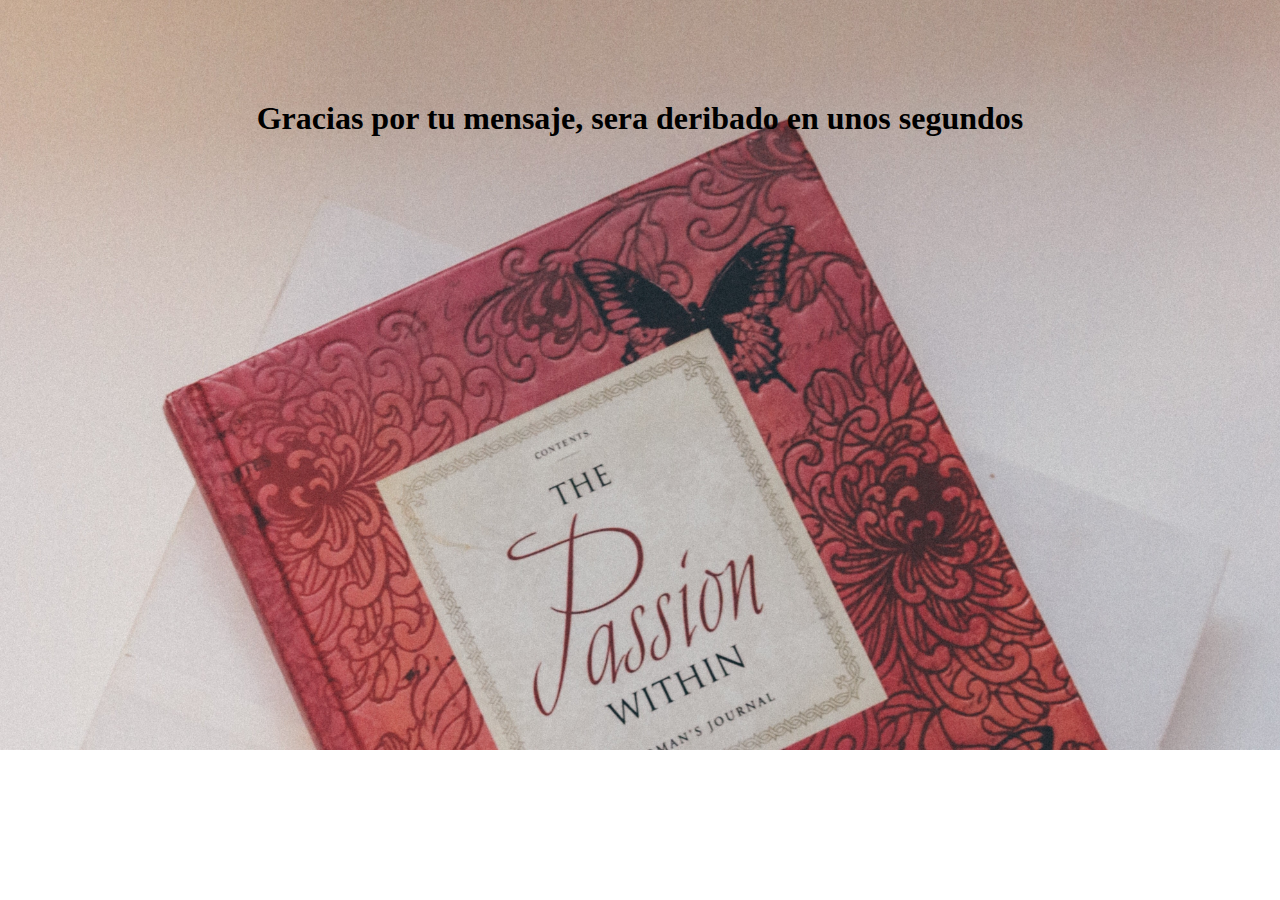
<file: pages/exito.html>
<!DOCTYPE html>
<html lang="en">
<head>
    <meta charset="UTF-8">
    <meta http-equiv="X-UA-Compatible" content="IE=edge">
    <meta name="viewport" content="width=device-width, initial-scale=1.0">
    <link rel="stylesheet" href="../css/style.css">
    <title>Muchas Gracias</title>
</head>
<body class="body-exito">

    <h1 class="exito">Gracias por tu mensaje, sera deribado en unos segundos</h1>

    <script>
        setTimeout(function(){
            window.location.replace(index.html);
        },2000);
    </script>
</body>
</html>
</file>
<file: css/style.css>
*{
  margin: 0;
  padding: 0;
}
/* header igual todas las paginas */

.navbar{
  display: flex;
  flex-wrap: wrap;
  align-items: center;
  justify-content: space-between;
  background-color: rgba(192, 161, 161, 0.747);
  padding: 5px;
}

.navbar a{
  text-decoration: none;
  color: inherit;
}
.logo{
  margin-right: 50px;
  font-family: 'Indie Flower', cursive;
}
.logo2 {
  font-family: 'Grape Nuts', cursive;
}

.list{
  list-style: none;
  display: flex;
  gap: 30px;
  font-family: 'Indie Flower', cursive;
}
#toggler,
.navbar label{
  display: none;
}

@media screen and (max-width: 1000px){
  .menu{
    width: 100%;
    max-height: 0;
    overflow: hidden;
  }
  .list{
    flex-direction: column;
    align-items: center;
    padding: 20px;
  }
  .navbar label{
    display: inline-flex;
    align-items: center;
    cursor: pointer;
  }
  #toggler:checked ~ .menu{
    max-height: 100%;
  }
}

/* fin header igual todas las paginas */
/* seccion igual todas las paginas*/
.animate {
      font-family: 'Hurricane', cursive;
      padding: 20px;
  }
  
.nav-link {
    font-family: 'Indie Flower', cursive;
  }
  /* fin seccion igual todas las paginas*/
  
  /* index.html */
  
.body-index {
      background-image: url(../images/fotos-index/foto-body-index.jpg);
      background-repeat: no-repeat;
      background-size: cover;
      position: relative;
      padding-bottom: 10em;
      min-height: 100vh;
}
.loreminicio {
      color: black;
      font-family: 'Poppins', sans-serif;
      display: flex;
      padding: 50px;
}
@media screen and (max-width: 400px) {
  .carousel {
    max-width: 100%;
  }
}
/* fin index.html */
  
/* quienesomos.html */
.body-quienesomos {
    background-color: #ffffff;
  background-image: url("data:image/svg+xml,%3Csvg xmlns='http://www.w3.org/2000/svg' width='100%25'%3E%3Cdefs%3E%3ClinearGradient id='a' gradientUnits='userSpaceOnUse' x1='0' x2='0' y1='0' y2='100%25' gradientTransform='rotate(240)'%3E%3Cstop offset='0' stop-color='%23ffffff'/%3E%3Cstop offset='1' stop-color='%234FE'/%3E%3C/linearGradient%3E%3Cpattern patternUnits='userSpaceOnUse' id='b' width='540' height='450' x='0' y='0' viewBox='0 0 1080 900'%3E%3Cg fill-opacity='0.1'%3E%3Cpolygon fill='%23444' points='90 150 0 300 180 300'/%3E%3Cpolygon points='90 150 180 0 0 0'/%3E%3Cpolygon fill='%23AAA' points='270 150 360 0 180 0'/%3E%3Cpolygon fill='%23DDD' points='450 150 360 300 540 300'/%3E%3Cpolygon fill='%23999' points='450 150 540 0 360 0'/%3E%3Cpolygon points='630 150 540 300 720 300'/%3E%3Cpolygon fill='%23DDD' points='630 150 720 0 540 0'/%3E%3Cpolygon fill='%23444' points='810 150 720 300 900 300'/%3E%3Cpolygon fill='%23FFF' points='810 150 900 0 720 0'/%3E%3Cpolygon fill='%23DDD' points='990 150 900 300 1080 300'/%3E%3Cpolygon fill='%23444' points='990 150 1080 0 900 0'/%3E%3Cpolygon fill='%23DDD' points='90 450 0 600 180 600'/%3E%3Cpolygon points='90 450 180 300 0 300'/%3E%3Cpolygon fill='%23666' points='270 450 180 600 360 600'/%3E%3Cpolygon fill='%23AAA' points='270 450 360 300 180 300'/%3E%3Cpolygon fill='%23DDD' points='450 450 360 600 540 600'/%3E%3Cpolygon fill='%23999' points='450 450 540 300 360 300'/%3E%3Cpolygon fill='%23999' points='630 450 540 600 720 600'/%3E%3Cpolygon fill='%23FFF' points='630 450 720 300 540 300'/%3E%3Cpolygon points='810 450 720 600 900 600'/%3E%3Cpolygon fill='%23DDD' points='810 450 900 300 720 300'/%3E%3Cpolygon fill='%23AAA' points='990 450 900 600 1080 600'/%3E%3Cpolygon fill='%23444' points='990 450 1080 300 900 300'/%3E%3Cpolygon fill='%23222' points='90 750 0 900 180 900'/%3E%3Cpolygon points='270 750 180 900 360 900'/%3E%3Cpolygon fill='%23DDD' points='270 750 360 600 180 600'/%3E%3Cpolygon points='450 750 540 600 360 600'/%3E%3Cpolygon points='630 750 540 900 720 900'/%3E%3Cpolygon fill='%23444' points='630 750 720 600 540 600'/%3E%3Cpolygon fill='%23AAA' points='810 750 720 900 900 900'/%3E%3Cpolygon fill='%23666' points='810 750 900 600 720 600'/%3E%3Cpolygon fill='%23999' points='990 750 900 900 1080 900'/%3E%3Cpolygon fill='%23999' points='180 0 90 150 270 150'/%3E%3Cpolygon fill='%23444' points='360 0 270 150 450 150'/%3E%3Cpolygon fill='%23FFF' points='540 0 450 150 630 150'/%3E%3Cpolygon points='900 0 810 150 990 150'/%3E%3Cpolygon fill='%23222' points='0 300 -90 450 90 450'/%3E%3Cpolygon fill='%23FFF' points='0 300 90 150 -90 150'/%3E%3Cpolygon fill='%23FFF' points='180 300 90 450 270 450'/%3E%3Cpolygon fill='%23666' points='180 300 270 150 90 150'/%3E%3Cpolygon fill='%23222' points='360 300 270 450 450 450'/%3E%3Cpolygon fill='%23FFF' points='360 300 450 150 270 150'/%3E%3Cpolygon fill='%23444' points='540 300 450 450 630 450'/%3E%3Cpolygon fill='%23222' points='540 300 630 150 450 150'/%3E%3Cpolygon fill='%23AAA' points='720 300 630 450 810 450'/%3E%3Cpolygon fill='%23666' points='720 300 810 150 630 150'/%3E%3Cpolygon fill='%23FFF' points='900 300 810 450 990 450'/%3E%3Cpolygon fill='%23999' points='900 300 990 150 810 150'/%3E%3Cpolygon points='0 600 -90 750 90 750'/%3E%3Cpolygon fill='%23666' points='0 600 90 450 -90 450'/%3E%3Cpolygon fill='%23AAA' points='180 600 90 750 270 750'/%3E%3Cpolygon fill='%23444' points='180 600 270 450 90 450'/%3E%3Cpolygon fill='%23444' points='360 600 270 750 450 750'/%3E%3Cpolygon fill='%23999' points='360 600 450 450 270 450'/%3E%3Cpolygon fill='%23666' points='540 600 630 450 450 450'/%3E%3Cpolygon fill='%23222' points='720 600 630 750 810 750'/%3E%3Cpolygon fill='%23FFF' points='900 600 810 750 990 750'/%3E%3Cpolygon fill='%23222' points='900 600 990 450 810 450'/%3E%3Cpolygon fill='%23DDD' points='0 900 90 750 -90 750'/%3E%3Cpolygon fill='%23444' points='180 900 270 750 90 750'/%3E%3Cpolygon fill='%23FFF' points='360 900 450 750 270 750'/%3E%3Cpolygon fill='%23AAA' points='540 900 630 750 450 750'/%3E%3Cpolygon fill='%23FFF' points='720 900 810 750 630 750'/%3E%3Cpolygon fill='%23222' points='900 900 990 750 810 750'/%3E%3Cpolygon fill='%23222' points='1080 300 990 450 1170 450'/%3E%3Cpolygon fill='%23FFF' points='1080 300 1170 150 990 150'/%3E%3Cpolygon points='1080 600 990 750 1170 750'/%3E%3Cpolygon fill='%23666' points='1080 600 1170 450 990 450'/%3E%3Cpolygon fill='%23DDD' points='1080 900 1170 750 990 750'/%3E%3C/g%3E%3C/pattern%3E%3C/defs%3E%3Crect x='0' y='0' fill='url(%23a)' width='100%25' height='100%25'/%3E%3Crect x='0' y='0' fill='url(%23b)' width='100%25' height='100%25'/%3E%3C/svg%3E");
  background-attachment: fixed;
  background-size: cover;
  position: relative;
  padding-bottom: 10em;
  min-height: 100vh;
}


.loremquienesomos {
  display: flex;
  font-family: Verdana, Geneva, Tahoma, sans-serif;
  color: brown;
  padding: 50px;
}

.quienesomos-container {
  background-color: #d6d9dc9d;
  border: 1px solid;
  border-radius: 2px;
  width: 90%;
  margin: 40px 20px;
  padding: 10px;
  display: grid;
  grid-template-columns: auto auto;
  grid-template-areas:
  "1 2 2"
  ;
  
}

.imagen-quienesomos {
  width: 60%;
  margin: 10px;
  grid-area: 1;
  flex-wrap: wrap;
}
.titulo-unpocodemi .unpocodemi {
  grid-area: 2;
}
.titulo-unpocodemi {
  display: flex;
  margin: 10px 40px;
  font-family: 'Lucida Sans', 'Lucida Sans Regular', 'Lucida Grande', 'Lucida Sans Unicode', Geneva, Verdana, sans-serif;
  
}
.unpocodemi {
  display: flex;
  padding: 0 30px;
  font-family: 'Times New Roman', Times, serif;
}
.video {
  display: flex;
  justify-content: center;
  padding: 100px;
}
  
/* fin quienesomos.html */
  
/* blog.html */
.body-blog {
  background-color: beige;
  position: relative;
  padding-bottom: 10em;
  min-height: 100vh;
}
.loremblog {
  color: rgb(140, 0, 255);
  display: flex;
  font-family: 'Lucida Sans', 'Lucida Sans Regular', 'Lucida Grande', 'Lucida Sans Unicode', Geneva, Verdana, sans-serif;
  justify-items: center;
  justify-content: center;
  padding: 50px;

}
/* fin blog.html */
/* escriben.html */
.body-escriben {
  background-color: #ffaa00;
  background-image: url("data:image/svg+xml,%3Csvg xmlns='http://www.w3.org/2000/svg' width='100%25' height='100%25' viewBox='0 0 1600 800'%3E%3Cg %3E%3Cpath fill='%23ffb100' d='M486 705.8c-109.3-21.8-223.4-32.2-335.3-19.4C99.5 692.1 49 703 0 719.8V800h843.8c-115.9-33.2-230.8-68.1-347.6-92.2C492.8 707.1 489.4 706.5 486 705.8z'/%3E%3Cpath fill='%23ffb800' d='M1600 0H0v719.8c49-16.8 99.5-27.8 150.7-33.5c111.9-12.7 226-2.4 335.3 19.4c3.4 0.7 6.8 1.4 10.2 2c116.8 24 231.7 59 347.6 92.2H1600V0z'/%3E%3Cpath fill='%23ffbe00' d='M478.4 581c3.2 0.8 6.4 1.7 9.5 2.5c196.2 52.5 388.7 133.5 593.5 176.6c174.2 36.6 349.5 29.2 518.6-10.2V0H0v574.9c52.3-17.6 106.5-27.7 161.1-30.9C268.4 537.4 375.7 554.2 478.4 581z'/%3E%3Cpath fill='%23ffc500' d='M0 0v429.4c55.6-18.4 113.5-27.3 171.4-27.7c102.8-0.8 203.2 22.7 299.3 54.5c3 1 5.9 2 8.9 3c183.6 62 365.7 146.1 562.4 192.1c186.7 43.7 376.3 34.4 557.9-12.6V0H0z'/%3E%3Cpath fill='%23ffcc00' d='M181.8 259.4c98.2 6 191.9 35.2 281.3 72.1c2.8 1.1 5.5 2.3 8.3 3.4c171 71.6 342.7 158.5 531.3 207.7c198.8 51.8 403.4 40.8 597.3-14.8V0H0v283.2C59 263.6 120.6 255.7 181.8 259.4z'/%3E%3Cpath fill='%23ffd914' d='M1600 0H0v136.3c62.3-20.9 127.7-27.5 192.2-19.2c93.6 12.1 180.5 47.7 263.3 89.6c2.6 1.3 5.1 2.6 7.7 3.9c158.4 81.1 319.7 170.9 500.3 223.2c210.5 61 430.8 49 636.6-16.6V0z'/%3E%3Cpath fill='%23ffe529' d='M454.9 86.3C600.7 177 751.6 269.3 924.1 325c208.6 67.4 431.3 60.8 637.9-5.3c12.8-4.1 25.4-8.4 38.1-12.9V0H288.1c56 21.3 108.7 50.6 159.7 82C450.2 83.4 452.5 84.9 454.9 86.3z'/%3E%3Cpath fill='%23ffef3d' d='M1600 0H498c118.1 85.8 243.5 164.5 386.8 216.2c191.8 69.2 400 74.7 595 21.1c40.8-11.2 81.1-25.2 120.3-41.7V0z'/%3E%3Cpath fill='%23fff852' d='M1397.5 154.8c47.2-10.6 93.6-25.3 138.6-43.8c21.7-8.9 43-18.8 63.9-29.5V0H643.4c62.9 41.7 129.7 78.2 202.1 107.4C1020.4 178.1 1214.2 196.1 1397.5 154.8z'/%3E%3Cpath fill='%23ffff66' d='M1315.3 72.4c75.3-12.6 148.9-37.1 216.8-72.4h-723C966.8 71 1144.7 101 1315.3 72.4z'/%3E%3C/g%3E%3C/svg%3E");
  background-attachment: fixed;
  background-size: cover;
  position: relative;
  padding-bottom: 10em;
}
/* fin escriben.html */
  
/* talleres.html */
.body-talleres {
    background-color: antiquewhite;
    position: relative;
    padding-bottom: 10em;
    min-height: 100vh;
}

.talleres {
  display: flex;
  justify-items: center;
  justify-content: center;
}
/* fin talleres.html */
  
/* contacto.html */
  
.body-contacto {
  background-image: url(../images/fotos-contacto/body-contacto.jpg);
  background-repeat: no-repeat;
  background-size: cover;
  position: relative;
  padding-bottom: 10em;
  min-height: 100vh;
}

/* form */
  
.speaker-form {
  background-color: #f6f7f8a9;
  border: 1px solid #d6d9dc70;
  border-radius: 3px;
  width: 80%;
  margin: 40px 70px;
  padding: 50px;
}
  
.form-row {
  margin-bottom: 40px;
  display: flex;
  justify-content: flex-start;
  flex-direction: column;
  flex-wrap: wrap;
}
  
.form-row input [type="text"],
.form-row input [type="email"] {
  background-color: #fff;
  border: 1px solid #d6d9dc;
  border-radius: 3px;
  width: 100%;
  padding: 7px;
  font-size: 14px;
}
  
.form-row label {
  margin-bottom: 15px;
}
  
.form-row textarea {
  font-size: 14px;
  border: 1px solid #d6d9dc;
  border-radius: 3px;
  margin-bottom: 10px;
  padding: 7px;
  min-height: 50px;
  min-width: 50px;
  resize: none;
}
  
.form-row .instructions {
  color: #999;
  margin-bottom: 30px;
  font-size: 14px;
}
  
.form-row button {
  font-size: 16px;
  font-weight: bold;
  color: #fff;
  background-color: rgba(51, 51, 184, 0.774);
  border: none;
  border-radius: 3px;
  padding: 5px 20px;
  cursor: pointer;
}
  
.form-row button:hover {
  background-color: rgb(24, 24, 218);
}
  
.form-row button:active {
  background-color: rgb(19, 19, 20);
}

@media screen and (max-width: 400px) {
  .speaker-form {
    max-width: 250px;
  }
  .form-row textarea {
    max-width: 150px;
    max-height: 100px;
    
  }
  .form-row input {
    max-width: 150px;
    max-height: 100px;
  }
  .form-row button {
    max-width: 150px;
    max-height: 100px;
  }
}
  
/* fin form */
/*fin section contacto*/
  
/* footer igual todas las secciones */

.footer {
  background-color: rgba(215, 217, 228, 0.726);
  position: absolute;
  bottom: 0;
  width: 100%;
}

.div-footer a {
  display: inline-block;
  cursor: pointer;
  margin: 8px;
}
.redes {
  padding: 0 0 0 10px;
}
.footer-animate {
  display: flex;
  justify-items: center;
  justify-content: center;
  font-family: 'Hurricane', cursive;
}

/*@media screen and (max-width: 1300px) {
  .footer {
    position: absolute;
    bottom: 0;
    left: 0;
    width: 100%;
  }
}*/

/* exito html*/
.exito {
  font-family: 'Indie Flower', cursive;
  display: flex;
  justify-items: center;
  justify-content: center;
  margin: 100px;
  flex-wrap: wrap;
}

.body-exito {
  background-image: url(../images/fotos-exito/libro2.jpg);
  background-repeat: no-repeat;
  background-size: cover;
}
</file>
